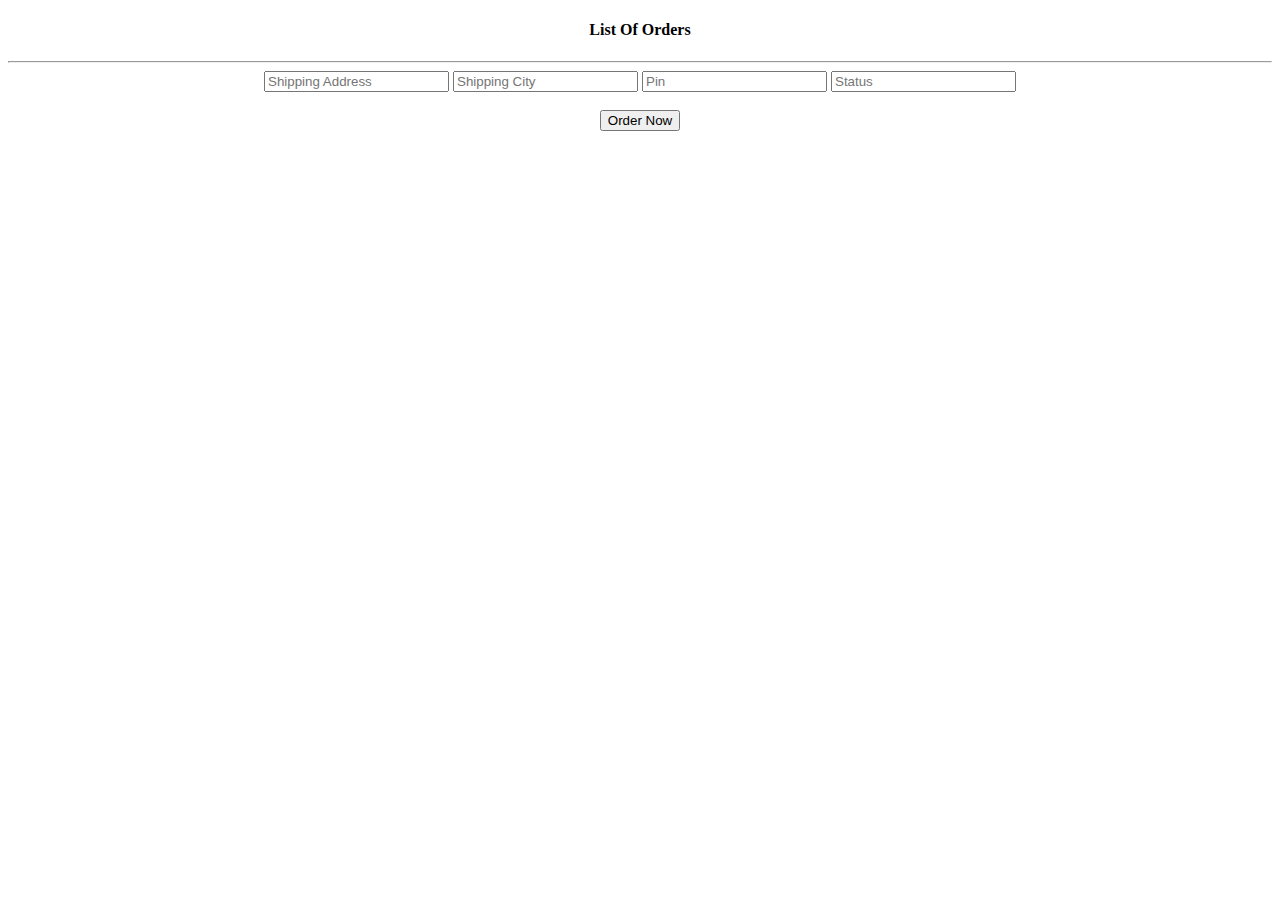
<file: webshop-admin/src/main/webapp/views/orderDetails.htm>
<!doctype html>
<html>
<head>
<meta http-equiv="Content-Type" content="text/html; charset=ISO-8859-1">
<style>
.wrapper {
	text-align: center;
}

.button {
	position: absolute;
	top: 50%;
}
</style>
</head>
	<div align="center">
		<h4>
	<a>List Of Orders</a>
 </h4>
		<form>
		<hr>
			<input id="shippingAddress" data-ng-model="OrderShipment.shippingAddress" placeholder="Shipping Address" type="text"> 
				<input id="shippingCity" data-ng-model="OrderShipment.shippingCity" placeholder="Shipping City"
				type="text"> <input id="pin" data-ng-model="OrderShipment.pin" placeholder="Pin"
				type="text"> <input id="status" data-ng-model="OrderShipment.status" placeholder="Status"
				type="text"> <br /> <br />
			<!-- <button data-ng-click="userRegistration(UserEntity)">Sign up
				for Pet Store</button> -->
				<button data-ng-click="submitted=true && addOrder(OrderShipment,cart.items,cart.userDetails)">Order Now</button>
		</form>
</body>
</html>
</file>
